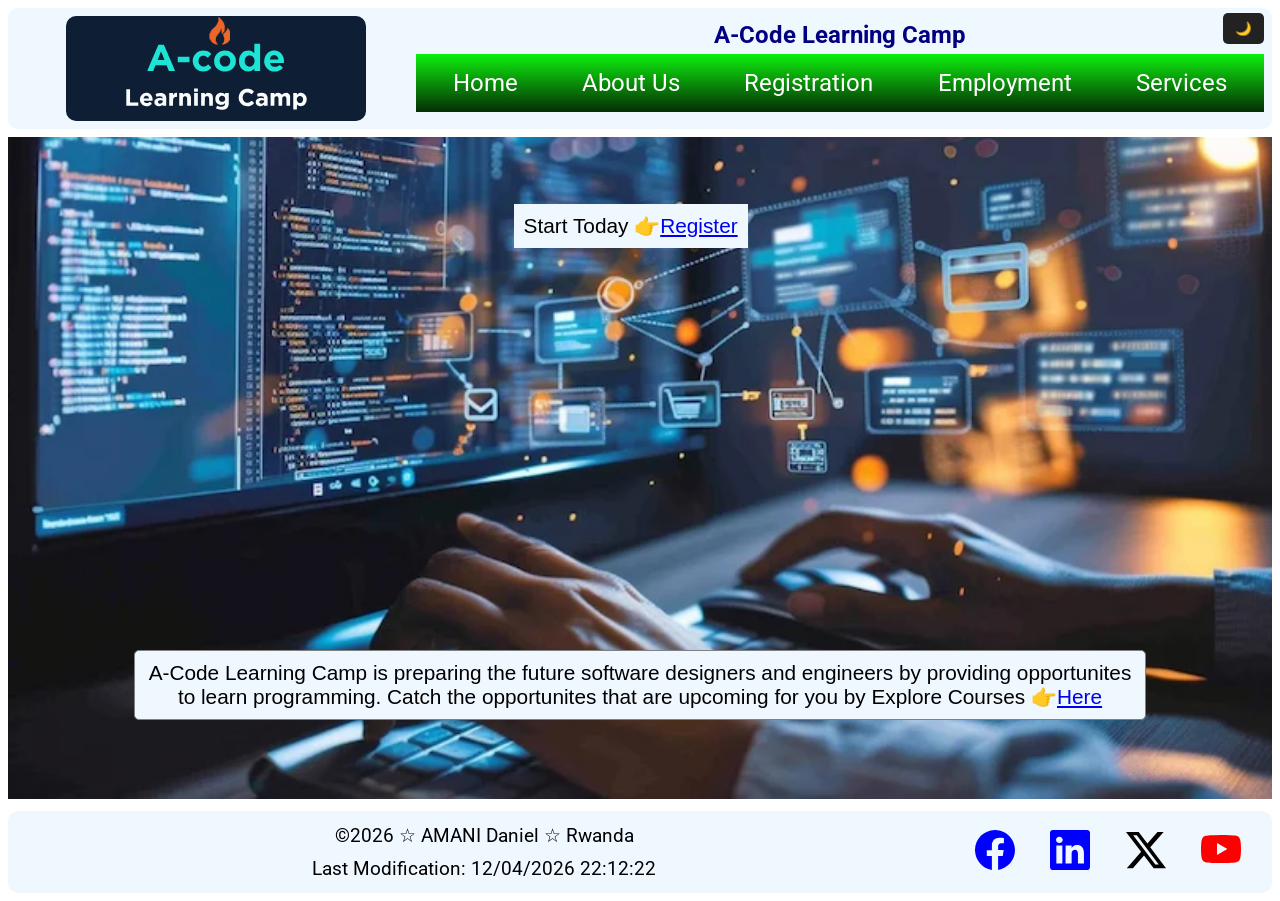
<file: project/index.html>
<!DOCTYPE html>
<html lang="en">

<head>
    <meta charset="UTF-8">
    <meta name="viewport" content="width=device-width, initial-scale=1.0">
    <title>A-Code Learning Camp</title>
    <meta name="description"
        content="This is the page is the e-Learning platform which is responive on both devices mobile devices and large devices.">
    <meta name="author" content="AMANI Daniel">
    <link rel="stylesheet" href="styles/code.css">
    <link rel="stylesheet" href="styles/code-large.css">
    <script src="scripts/code.js" defer></script>


    <link rel="preconnect" href="https://fonts.googleapis.com">
    <link rel="preconnect" href="https://fonts.gstatic.com" crossorigin>
    <link href="https://fonts.googleapis.com/css2?family=Roboto:ital,wght@0,100..900;1,100..900&display=swap"
        rel="stylesheet">
</head>

<body>
    <header>
        <img src="images/logo.svg" alt="Logo image">
        <div class="top-nav">
            <button id="darkToggle">🌙</button>
            <div class="top-menu">
                <h1>A-Code Learning Camp</h1>
                <a id="menu"></a>
            </div>
            <nav>
                <ul class="navigation">
                    <li><a href="index.html">Home</a></li>
                    <li><a href="about.html">About Us</a></li>
                    <li><a href="registration.html">Registration</a></li>
                    <li><a href="employees.html">Employment</a></li>
                    <li><a href="services.html">Services</a></li>
                </ul>
            </nav>
        </div>

    </header>
    <main>
        <div class="main-content">

            <p class="join">Start Today 👉<a href="registration.html">Register</a></p>
            <picture>
                <source srcset="images/codew.webp" media="(min-width: 640px)">
                <img src="images/coding-small.webp" alt="background image" loading="lazy" width="300" height="150">
            </picture>

            <p class="why">A-Code Learning Camp is preparing the future software designers and engineers by providing
                opportunites to learn programming. Catch the opportunites that are upcoming for you by Explore Courses
                👉<a href="about.html">Here</a></p>
        </div>
    </main>
    <footer>
        <div class="pragra">
            <p>&copy;<span id="currentyear"></span> &star; AMANI Daniel &star; Rwanda</p>
            <p>Last Modification: <span id="lastmodified"></span></p>
        </div>
        <div class="imag">
            <a href="https://www.facebook.com/"><img src="images/facebook.svg" alt="the facebook icon"></a>
            <a href="https://www.linkedin.com/"><img src="images/linkedin.svg" alt="the linkedin"></a>
            <a href="https://x.com/"><img src="images/twitter-x.svg" alt="the X icon"></a>
            <a href="https://www.youtube.com/watch?v=ktYYgfcy3-I"><img src="images/youtube.svg"
                    alt="the youtube icon"></a>

        </div>
    </footer>
</body>

</html>
</file>
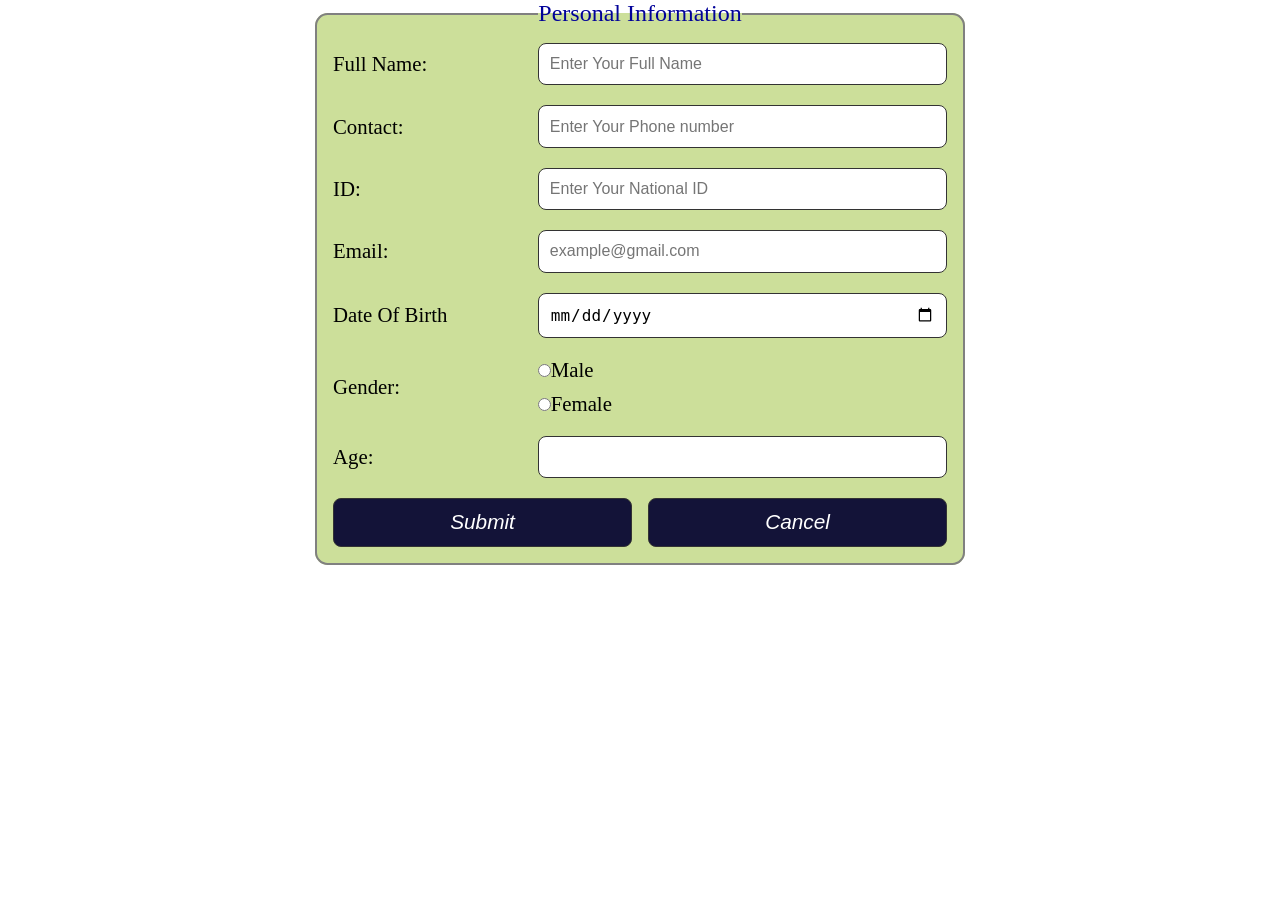
<file: WORK/index.html>
<!DOCTYPE html>
<html lang="en">
<head>
    <meta charset="UTF-8">
    <meta name="viewport" content="width=device-width, initial-scale=1.0">
    <title>Form</title>
    <meta name="description" conten="This is the form that  use javascript">
    <meta name="author" content="AMANI Daniel">
    <link rel="stylesheet" href="styles/form.css">
</head>
<body>
    <header></header>
    <main>
        <form>
    
        <fieldset>
            <legend>Personal Information </legend>
            <div class="form-item">
                <label for="name">Full Name:</label>
                <input type="text" name="name" id="name" placeholder="Enter Your Full Name" required>
            </div>
    
            <div class="form-item">
                <label for="phone">Contact:</label>
                <input type="tel" name="phone" id="phone" maxlength="10" inputmode="numeric" pattern="[0-9]{10}"
                    placeholder="Enter Your Phone number" required>
            </div>
    
            <div class="form-item">
                <label for="id">ID:</label>
                <input type="text" name="id" id="id" pattern="\d{16}" inputmode="numeric" maxlength="16" required placeholder="Enter Your National ID">
            </div>
    
            <div class="form-item">
                <label for="email">Email:</label>
                <input type="email" name="email" id="email" pattern="[a-z0-9._%+-]+@[a-z0-9.-]+\.[a-z]{2,}$" placeholder="example@gmail.com" required>
            </div>
    
            <div class="form-item">
                <label for="date">Date Of Birth</label>
                <input type="date" name="date" id="date">
            </div>
    
            <div class="form-item">
                <label for="gender">Gender:</label>
                <div class="choise">
                    <label for="male"><input type="radio" name="male" id="male">Male</label>
                    <label for="female"><input type="radio" name="male" id="female">Female</label>
                </div>
            </div>
    
            <div class="form-item">
                <label for="age">Age:</label>
                <input type="number" name="age" id="age">
            </div>
    
           <div class="submit">
                <button type="submit">Submit</button>
                <button type="submit">Cancel</button>
           </div>
        </fieldset>
    
        </form>
    </main>
    <footer></footer>
</body>
</html>
</file>
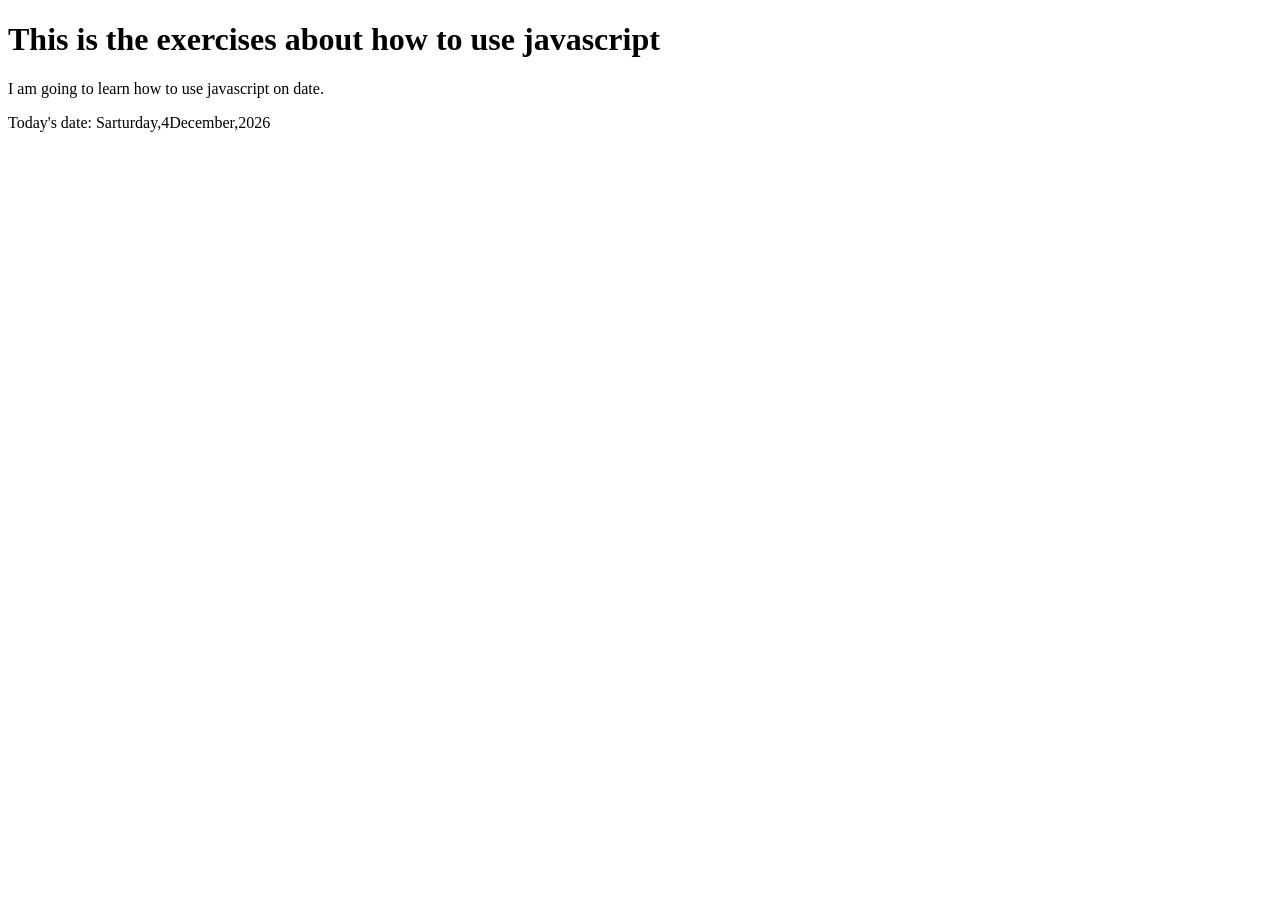
<file: EXERICISES/validate.html>
<!DOCTYPE html>
<html lang="en">
<head>
    <meta charset="UTF-8">
    <meta name="viewport" content="width=device-width, initial-scale=1.0">
    <title>exercises</title>
</head>
<body>
    <header>
        <h1>This is the exercises about how to use javascript</h1>
    </header>
    <main>
        <p>I am going to learn how to use javascript on date.</p>
    </main>
    <footer>
        <p>Today's date: <span id="currentdate"></span></p>
    </footer>
    <script src="js/currentdate.js"></script>
</body>
</html>
</file>
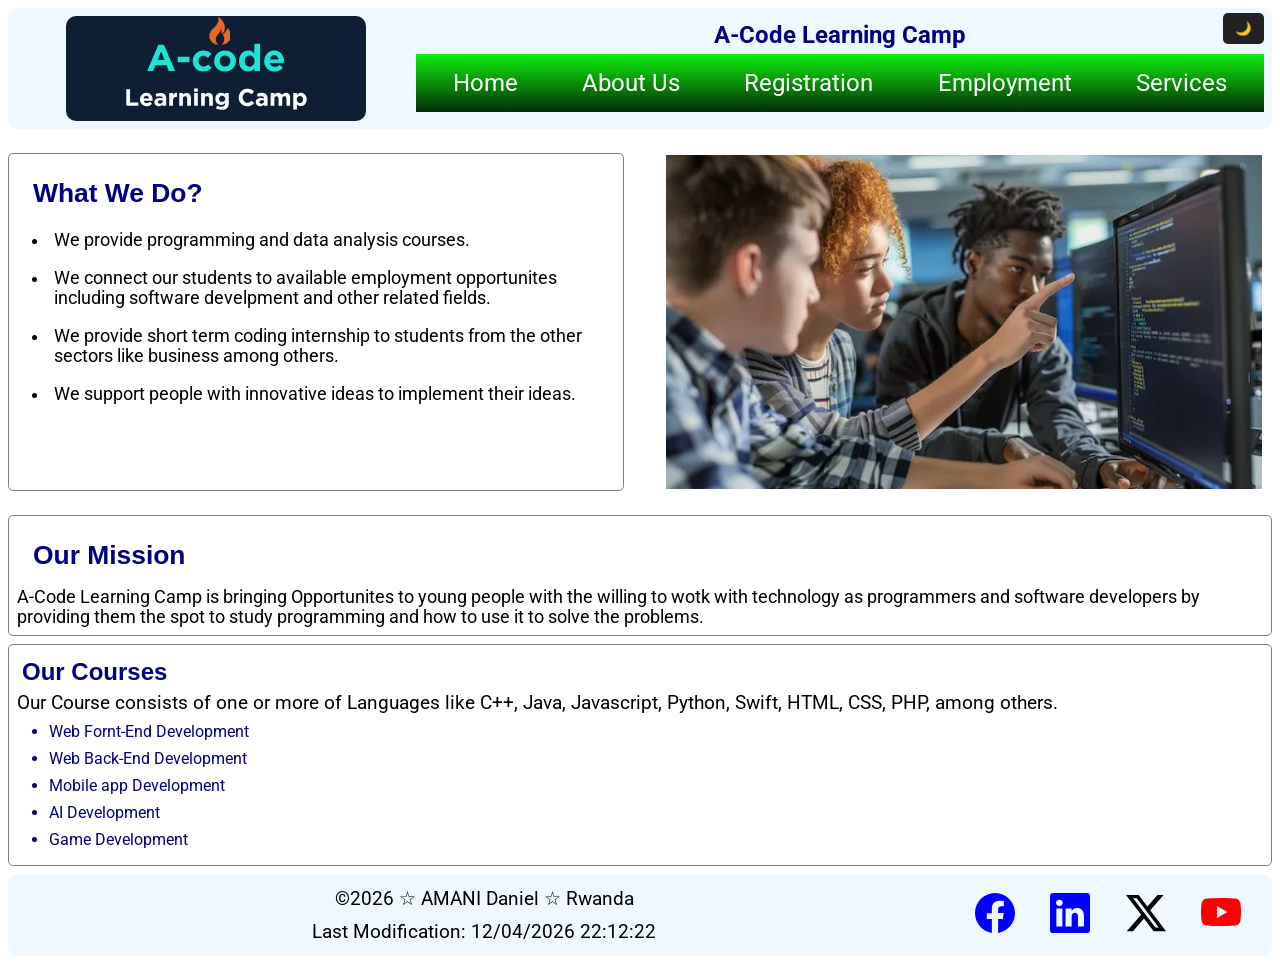
<file: project/about.html>
<!DOCTYPE html>
<html lang="en">

<head>
    <meta charset="UTF-8">
    <meta name="viewport" content="width=device-width, initial-scale=1.0">
    <title>A-Code Learning Camp</title>
   
    
    <link rel="stylesheet" href="styles/code.css">
    <link rel="stylesheet" href="styles/code-large.css">
    <script src="scripts/code.js" defer></script>


    <link rel="preconnect" href="https://fonts.googleapis.com">
    <link rel="preconnect" href="https://fonts.gstatic.com" crossorigin>
    <link href="https://fonts.googleapis.com/css2?family=Roboto:ital,wght@0,100..900;1,100..900&display=swap"
        rel="stylesheet">
</head>

<body>
    <header>
        <img src="images/logo.svg" alt="Logo image">
        <div class="top-nav">
            <button id="darkToggle">🌙</button>
            <div class="top-menu">
                <h1>A-Code Learning Camp</h1>
                <a id="menu"></a>
            </div>
            <nav>
                <ul class="navigation">
                    <li><a href="index.html">Home</a></li>
                
                    <li><a href="about.html">About Us</a></li>
                    <li><a href="registration.html">Registration</a></li>
                    <li><a href="employees.html">Employment</a></li>
                    <li><a href="services.html">Services</a></li>
                </ul>
            </nav>
        </div>

    </header>
    <main>
        
        <section class="mission-content">
           
            <div class="mission">
                <h2>What We Do?</h2>
                <ul>
                    <li>We provide programming and data analysis courses.</li>
                    <li>We connect our students to available employment opportunites including software develpment and other related
                        fields.</li>
                    <li>We provide short term coding internship to students from the other sectors like business among others.</li>
                    <li>We support people with innovative ideas to implement their ideas.</li>
                </ul>
            </div>
            <img src="images/about.webp" alt="background image" loading="lazy">
        </section>
        <section>
            <div class="mission">
                <h2>Our Mission</h2>
                <p>A-Code Learning Camp is bringing Opportunites to young people with the willing to wotk with technology as
                    programmers
                    and software developers by providing them the spot to study programming and how to use it to solve the problems.
                </p>
            </div>
            <div class="cour">
                <div>
                    <h2>Our Courses</h2>
                    <p>Our Course consists of one or more of Languages like C++, Java, Javascript, Python, Swift, HTML, CSS, PHP, among
                        others.</p>
                </div>
                <ul>
                    <li>Web Fornt-End Development</li>
                    <li>Web Back-End Development</li>
                    <li>Mobile app Development</li>
                    <li>AI Development</li>
                    <li>Game Development</li>
                </ul>
            </div>
        </section>
    </main>
    <footer>
        <div class="pragra">
            <p>&copy;<span id="currentyear"></span> &star; AMANI Daniel &star; Rwanda</p>
            <p>Last Modification: <span id="lastmodified"></span></p>
        </div>
        <div class="imag">
            <a href="https://www.facebook.com/"><img src="images/facebook.svg" alt="the facebook icon"></a>
            <a href="https://www.linkedin.com/"><img src="images/linkedin.svg" alt="the linkedin"></a>
            <a href="https://x.com/"><img src="images/twitter-x.svg" alt="the X icon"></a>
            <a href="https://www.youtube.com/watch?v=ktYYgfcy3-I"><img src="images/youtube.svg"
                    alt="the youtube icon"></a>

        </div>
    </footer>
</body>

</html>
</file>
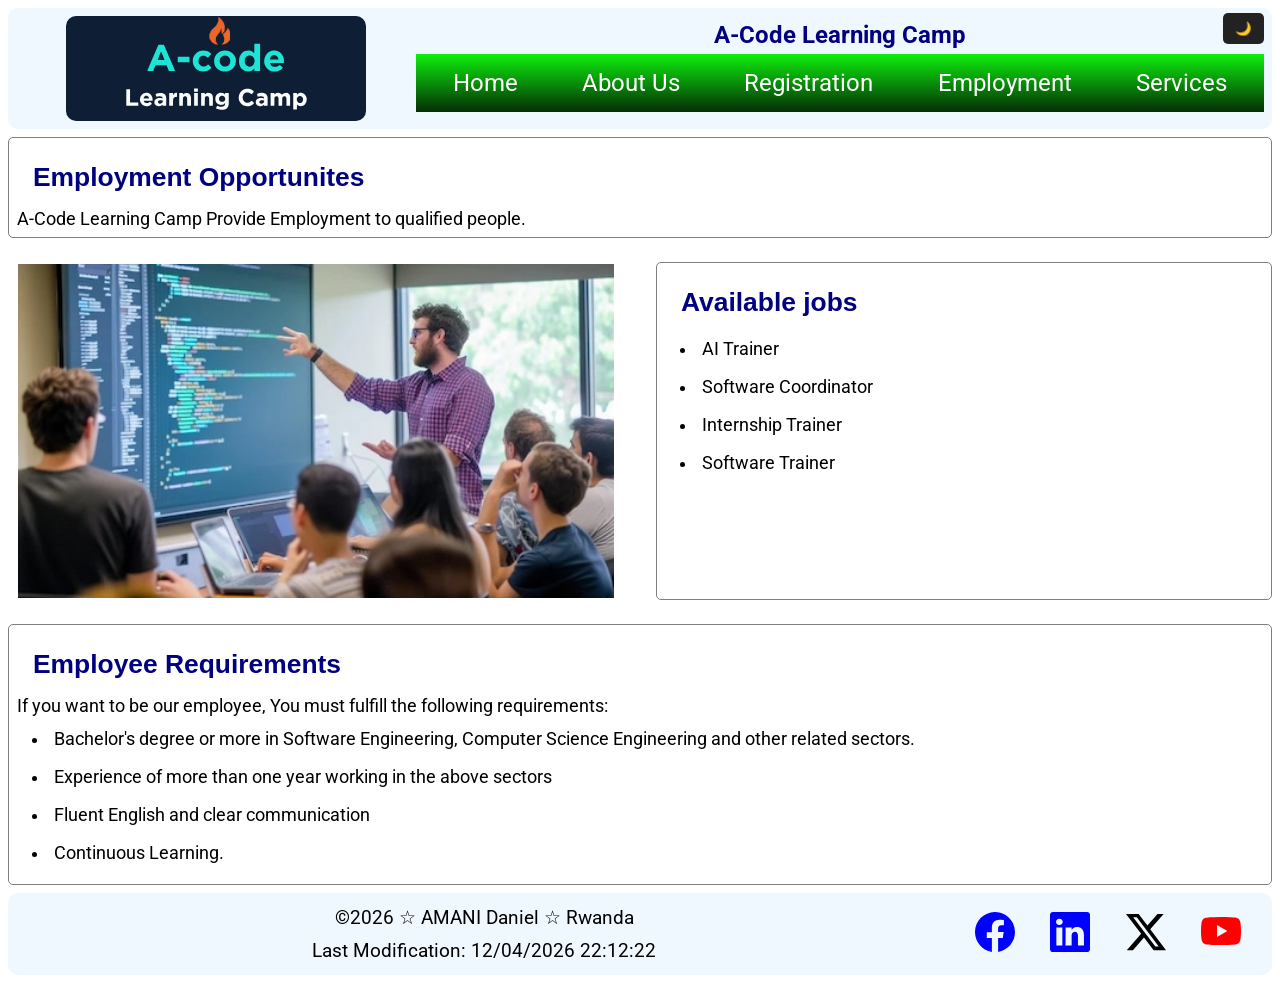
<file: project/employees.html>
<!DOCTYPE html>
<html lang="en">

<head>
    <meta charset="UTF-8">
    <meta name="viewport" content="width=device-width, initial-scale=1.0">
    <title>A-Code Learning Camp</title>
    <meta name="description"
        content="This is the page is the e-Learning platform which is responive on both devices mobile devices and large devices.">
    <meta name="author" content="AMANI Daniel">
    <link rel="stylesheet" href="styles/code.css">
    <link rel="stylesheet" href="styles/code-large.css">
    <script src="scripts/code.js" defer></script>


    <link rel="preconnect" href="https://fonts.googleapis.com">
    <link rel="preconnect" href="https://fonts.gstatic.com" crossorigin>
    <link href="https://fonts.googleapis.com/css2?family=Roboto:ital,wght@0,100..900;1,100..900&display=swap"
        rel="stylesheet">
</head>

<body>
    <header>
        <img src="images/logo.svg" alt="Logo image">
        <div class="top-nav">
            <button id="darkToggle">🌙</button>
            <div class="top-menu">
                <h1>A-Code Learning Camp</h1>
                <a id="menu"></a>
            </div>
            <nav>
                <ul class="navigation">
                    <li><a href="index.html">Home</a></li>
                    <li><a href="about.html">About Us</a></li>
                    <li><a href="registration.html">Registration</a></li>
                    <li><a href="employees.html">Employment</a></li>
                    <li><a href="services.html">Services</a></li>
                </ul>
            </nav>
        </div>

    </header>
    <main>
        <div class="mission">
            <h2>Employment Opportunites</h2>
            <p>A-Code Learning Camp Provide Employment to qualified people.</p>
        </div>
        <section class="mission-content">
            <img src="images/employee-small.webp" alt="background image" loading="lazy" width="500" height="250">
            <div class="mission">
                <h2>Available jobs</h2>
                <ul class="jobs">
                    <li>AI Trainer</li>
                    <li>Software Coordinator</li>
                    <li>Internship Trainer</li>
                    <li>Software Trainer</li>
                </ul>
            </div>

        </section>
        <section class="require">
            <div class="mission">
                <h2>Employee Requirements</h2>
                <p>If you want to be our employee, You must fulfill the following requirements:</p>

                <ul>
                    <li>Bachelor's degree or more in Software Engineering, Computer Science Engineering and other
                        related sectors.</li>
                    <li>Experience of more than one year working in the above sectors</li>
                    <li>Fluent English and clear communication</li>
                    <li>Continuous Learning.</li>
                </ul>
            </div>

        </section>
    </main>
    <footer>
        <div class="pragra">
            <p>&copy;<span id="currentyear"></span> &star; AMANI Daniel &star; Rwanda</p>
            <p>Last Modification: <span id="lastmodified"></span></p>
        </div>
        <div class="imag">
            <a href="https://www.facebook.com/"><img src="images/facebook.svg" alt="the facebook icon"></a>
            <a href="https://www.linkedin.com/"><img src="images/linkedin.svg" alt="the linkedin"></a>
            <a href="https://x.com/"><img src="images/twitter-x.svg" alt="the X icon"></a>
            <a href="https://www.youtube.com/watch?v=ktYYgfcy3-I"><img src="images/youtube.svg"
                    alt="the youtube icon"></a>

        </div>
    </footer>
</body>

</html>
</file>
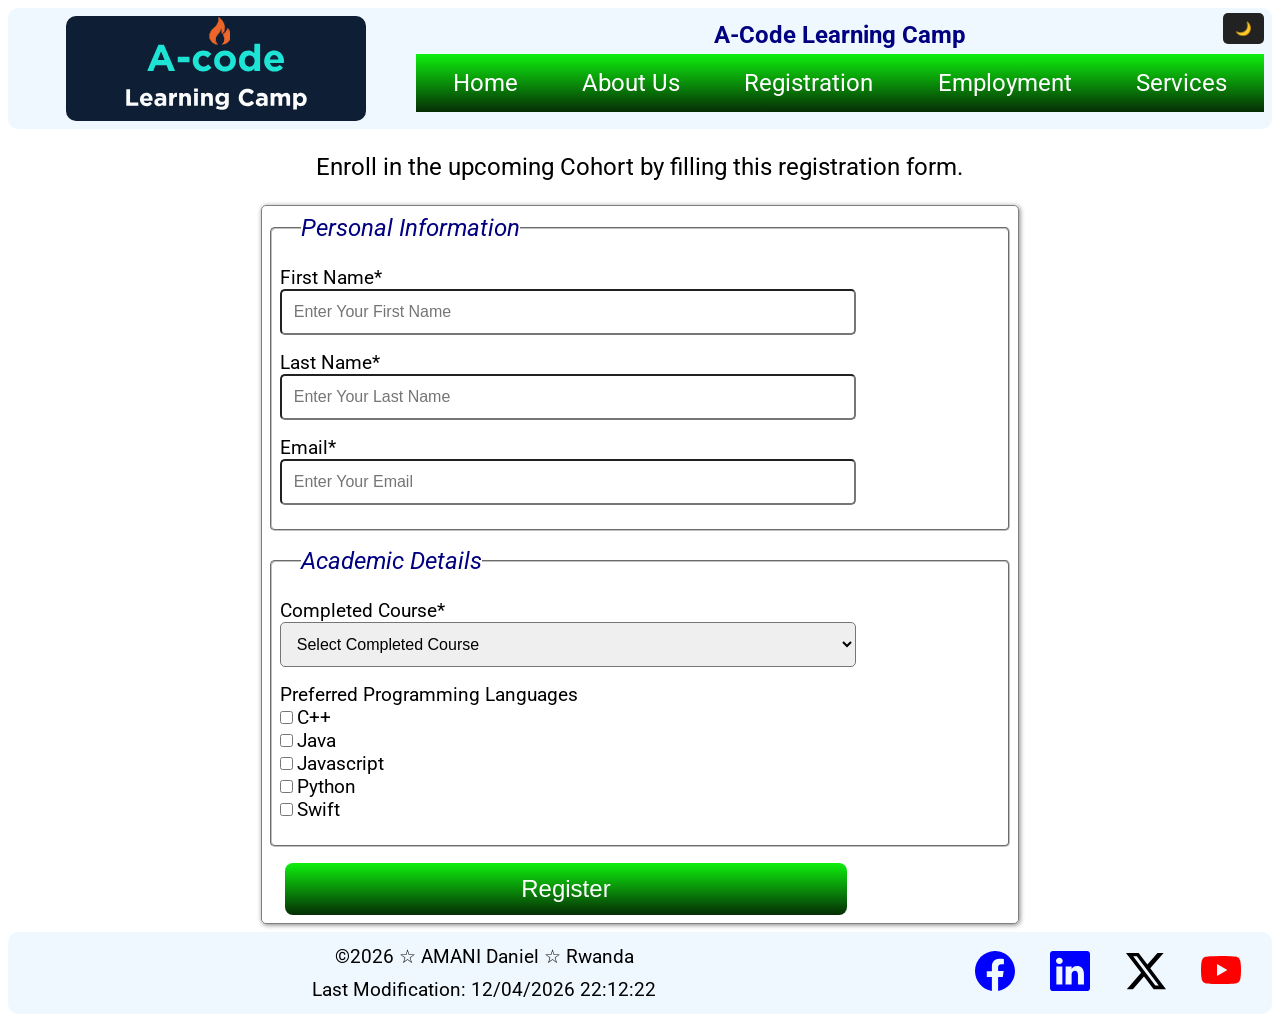
<file: project/registration.html>
<!DOCTYPE html>
<html lang="en">

<head>
    <meta charset="UTF-8">
    <meta name="viewport" content="width=device-width, initial-scale=1.0">
    <title>A-Code Learning Camp</title>

    <link rel="stylesheet" href="styles/code.css">
    <link rel="stylesheet" href="styles/code-large.css">
    <script src="scripts/code.js" defer></script>


    <link rel="preconnect" href="https://fonts.googleapis.com">
    <link rel="preconnect" href="https://fonts.gstatic.com" crossorigin>
    <link href="https://fonts.googleapis.com/css2?family=Roboto:ital,wght@0,100..900;1,100..900&display=swap"
        rel="stylesheet">
</head>

<body>
    <header>
        <img src="images/logo.svg" alt="Logo image">

        <div class="top-nav">
            <button id="darkToggle">🌙</button>
            <div class="top-menu">
                <h1>A-Code Learning Camp</h1>
                <a id="menu"></a>
            </div>
            <nav>
                <ul class="navigation">
                    <li><a href="index.html">Home</a></li>

                    <li><a href="about.html">About Us</a></li>
                    <li><a href="registration.html">Registration</a></li>
                    <li><a href="employees.html">Employment</a></li>
                    <li><a href="services.html">Services</a></li>
                </ul>
            </nav>
        </div>

    </header>
    <main>
        <p class="regis">Enroll in the upcoming Cohort by filling this registration form.</p>
        <form method="get" action="thanks.html">
            <fieldset>
                <legend>Personal Information</legend>
                <div class="part">
                    <label for="fname">First Name*</label>
                    <input type="text" name="fname" id="fname" placeholder="Enter Your First Name" required>
                </div>

                <div class="part">
                    <label for="lname">Last Name*</label>
                    <input type="text" name="lname" id="lname" placeholder="Enter Your Last Name" required>
                </div>

                <div class="part">
                    <label for="email">Email*</label>
                    <input type="email" id="email" name="email" placeholder="Enter Your Email" required>
                </div>
            </fieldset>

            <fieldset>
                <legend>Academic Details</legend>
                <div class="part">
                    <label for="course">Completed Course*</label>
                    <select name="courses" id="course" required>
                        <option value="" selected disabled>Select Completed Course</option>
                    </select>
                </div>

                <div class="part">
                    <label for="language">Preferred Programming Languages</label>

                    <div>
                        <input type="checkbox" name="c++" id="c++" value="yes">
                        <label for="c++">C++</label>
                    </div>
                    <div>
                        <input type="checkbox" name="java" id="java" value="yes">
                        <label for="java">Java</label>
                    </div>

                    <div>
                        <input type="checkbox" name="javascript" id="javascript" value="yes">
                        <label for="javascript">Javascript</label>
                    </div>

                    <div>
                        <input type="checkbox" name="python" id="python" value="yes">
                        <label for="python">Python</label>
                    </div>

                    <div>
                        <input type="checkbox" name="swift" id="swift" value="swift">
                        <label for="swift">Swift</label>
                    </div>
                </div>

            </fieldset>
            <input type="submit" value="Register" id="btn">
        </form>
    </main>
    <footer>
        <div class="pragra">
            <p>&copy;<span id="currentyear"></span> &star; AMANI Daniel &star; Rwanda</p>
            <p>Last Modification: <span id="lastmodified"></span></p>
        </div>
        <div class="imag">
            <a href="https://www.facebook.com/"><img src="images/facebook.svg" alt="the facebook icon"></a>
            <a href="https://www.linkedin.com/"><img src="images/linkedin.svg" alt="the linkedin"></a>
            <a href="https://x.com/"><img src="images/twitter-x.svg" alt="the X icon"></a>
            <a href="https://www.youtube.com/watch?v=ktYYgfcy3-I"><img src="images/youtube.svg"
                    alt="the youtube icon"></a>

        </div>
    </footer>
</body>

</html>
</file>
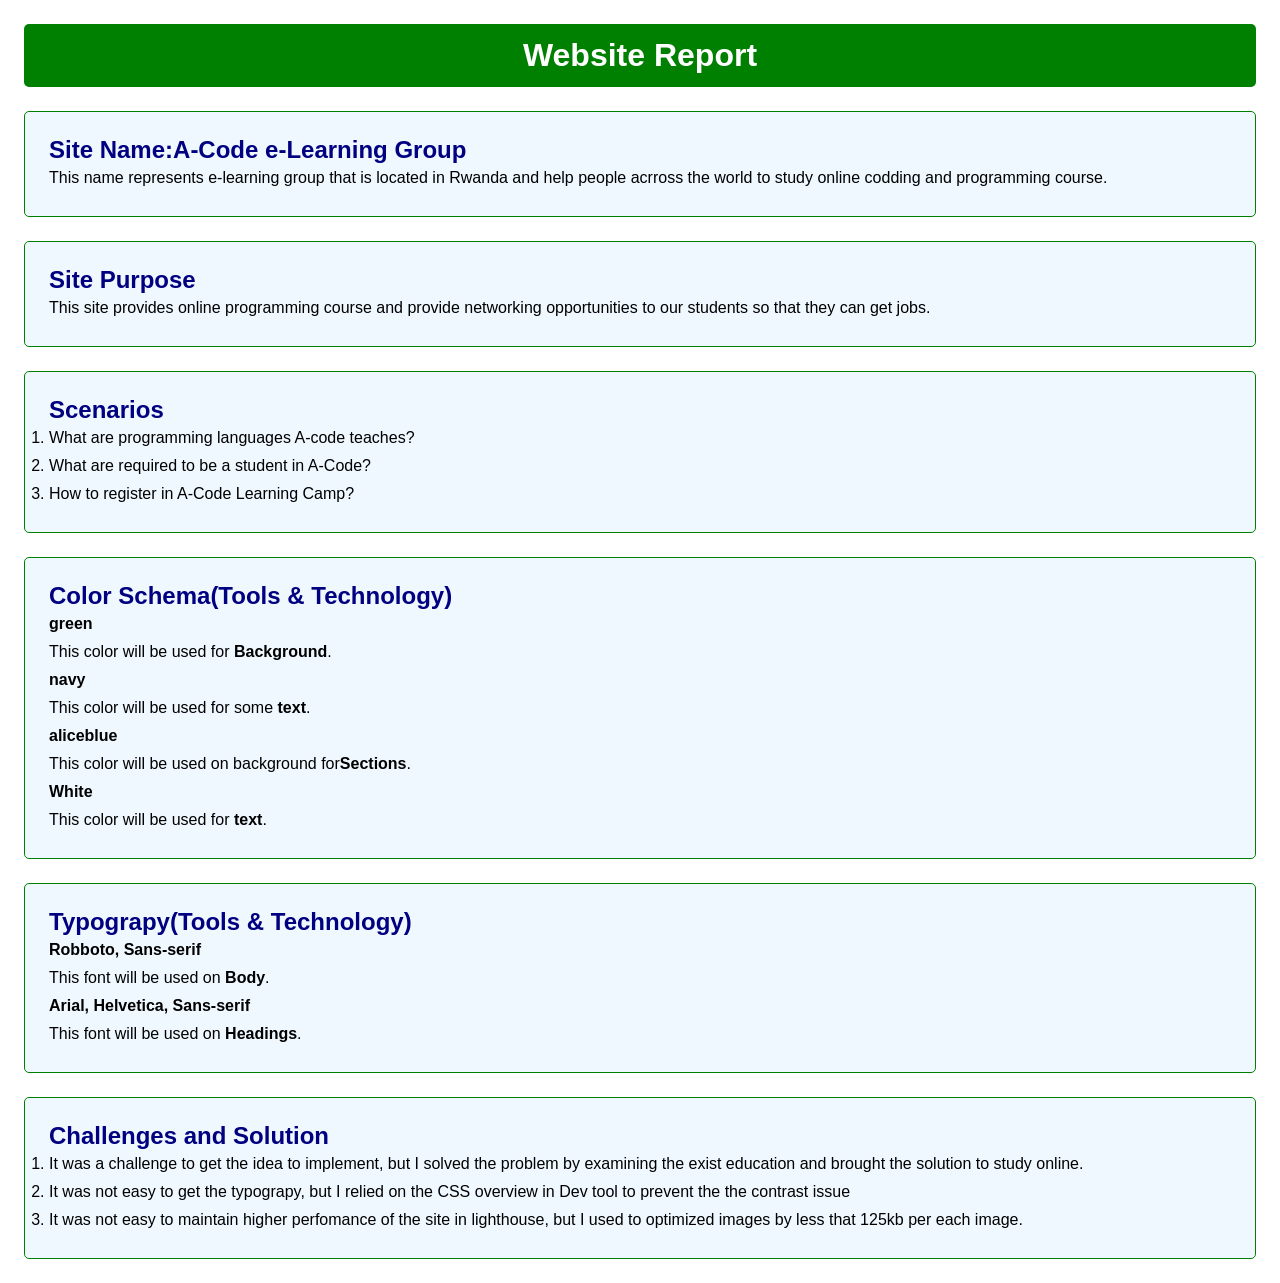
<file: project/report.html>
<!DOCTYPE html>
<html lang="en">

<head>
    <meta charset="UTF-8">
    <meta name="viewport" content="width=device-width, initial-scale=1.0">
    <title>Website Report</title>
    <meta name="description"
        content="The document is used for the purpose of the planned project and provide the blueprint of how it will be designed.">
    <meta name="author" content="AMANI Daniel">
    <link rel="stylesheet" href="styles/report.css">
</head>

<body>
    <h1>Website Report</h1>
    <section>
        <h2><span>Site Name:</span>A-Code e-Learning Group</h2>
        <p>This name represents e-learning group that is located in Rwanda and help people acrross the world to study
            online codding and programming course.</p>
    </section>
    <section>
        <h2>Site Purpose</h2>
        <p>This site provides online programming course and provide networking opportunities to our students so that
            they can get jobs.</p>
    </section>
    <section>
        <h2>Scenarios</h2>
        <ol>
            <li>What are programming languages A-code teaches?</li>
            <li>What are required to be a student in A-Code?</li>
            <li>How to register in A-Code Learning Camp?</li>
        </ol>
    </section>
    <section>
        <h2>Color Schema(Tools & Technology)</h2>

        <p class="num">green</p>
        <p>This color will be used for <strong>Background</strong>.</p>
        <p class="num">navy</p>
        <p>This color will be used for some <strong>text</strong>.</p>
        <p class="num">aliceblue</p>
        <p>This color will be used on background for<strong>Sections</strong>.</p>
        <p class="num">White</p>
        <p>This color will be used for <strong>text</strong>.</p>
    </section>
    <section>
        <h2>Typograpy(Tools & Technology)</h2>

        <p class="num">Robboto, Sans-serif</p>
        <p>This font will be used on <strong>Body</strong>.</p>
        <p class="num">Arial, Helvetica, Sans-serif</p>
        <p>This font will be used on <strong>Headings</strong>.</p>

    </section>
    <section>
        <h2>Challenges and Solution</h2>
        <ol>
            <li>It was a challenge to get the idea to implement, but I solved the problem by examining the exist
                education and brought the solution to study online.</li>
            <li>It was not easy to get the typograpy, but I relied on the CSS overview in Dev tool to prevent the the
                contrast issue</li>
            <li>It was not easy to maintain higher perfomance of the site in lighthouse, but I used to optimized images
                by less that 125kb per each image.</li>
        </ol>
    </section>
   
</body>

</html>
</file>
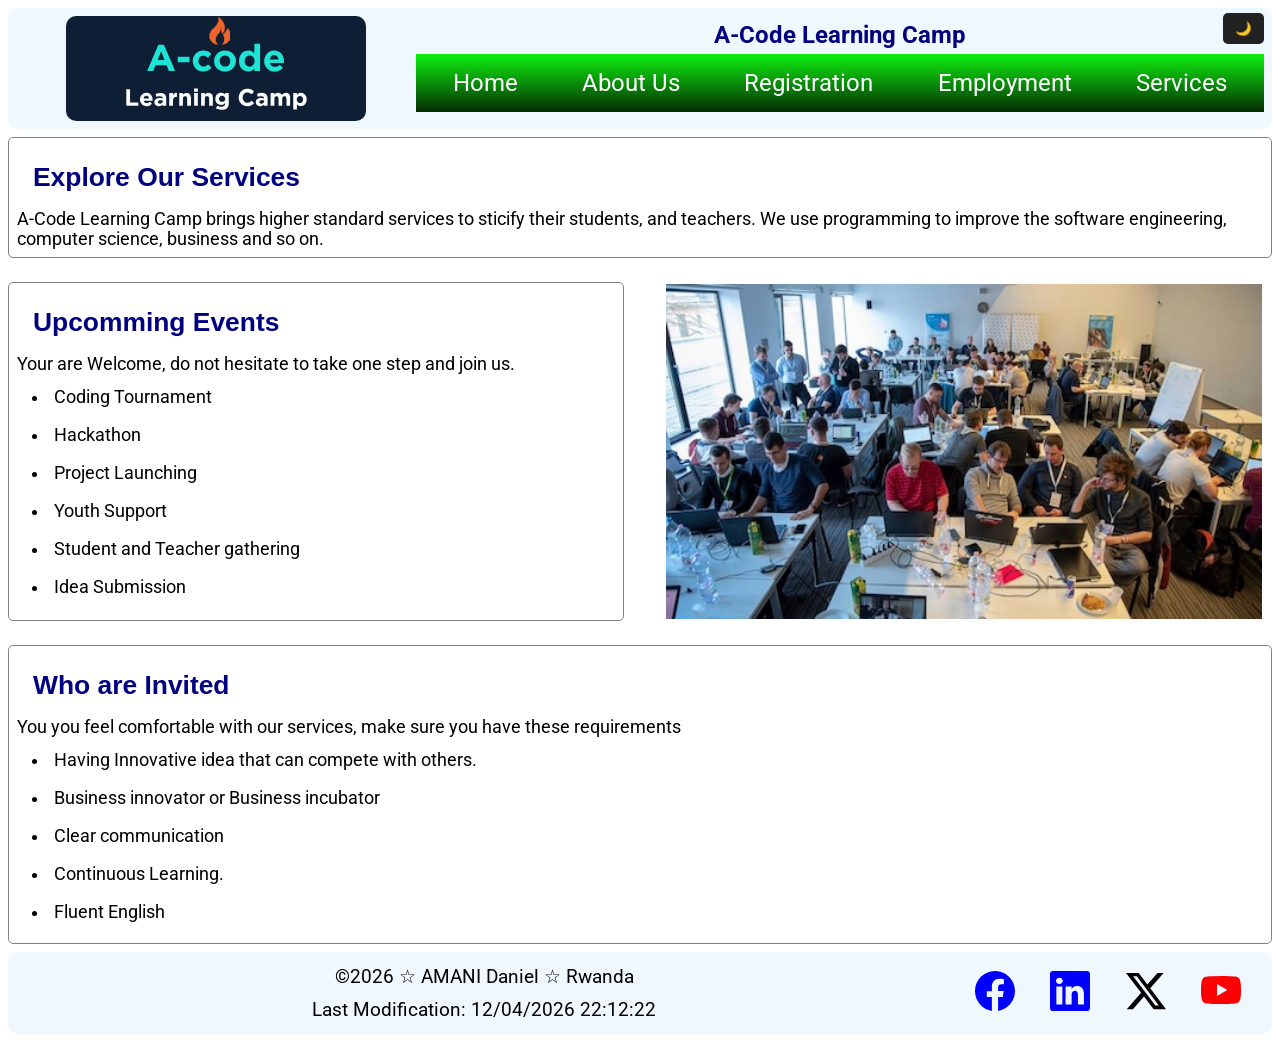
<file: project/services.html>
<!DOCTYPE html>
<html lang="en">

<head>
    <meta charset="UTF-8">
    <meta name="viewport" content="width=device-width, initial-scale=1.0">
    <title>A-Code Learning Camp</title>
    <meta name="description"
        content="This is the page is the e-Learning platform which is responive on both devices mobile devices and large devices.">
    <meta name="author" content="AMANI Daniel">
    <link rel="stylesheet" href="styles/code.css">
    <link rel="stylesheet" href="styles/code-large.css">
    <script src="scripts/code.js" defer></script>


    <link rel="preconnect" href="https://fonts.googleapis.com">
    <link rel="preconnect" href="https://fonts.gstatic.com" crossorigin>
    <link href="https://fonts.googleapis.com/css2?family=Roboto:ital,wght@0,100..900;1,100..900&display=swap"
        rel="stylesheet">
</head>

<body>
    <header>
        <img src="images/logo.svg" alt="Logo image">
        <div class="top-nav">
            <button id="darkToggle">🌙</button>
            <div class="top-menu">
                <h1>A-Code Learning Camp</h1>
                <a id="menu"></a>
            </div>
            <nav>
                <ul class="navigation">
                    <li><a href="index.html">Home</a></li>
                    <li><a href="about.html">About Us</a></li>
                    <li><a href="registration.html">Registration</a></li>
                    <li><a href="employees.html">Employment</a></li>
                    <li><a href="services.html">Services</a></li>
                </ul>
            </nav>
        </div>

    </header>
    <main>
        <div class="mission">
            <h2>Explore Our Services</h2>
            <p>A-Code Learning Camp brings higher standard services to sticify their students, and teachers. We use programming to improve the software engineering, computer science, business and so on.</p>
        </div>
        <section class="mission-content">
            <div class="mission">
                <h2>Upcomming Events</h2>
                <p>Your are Welcome, do not hesitate to take one step and join us.</p>
                <ul>
                    <li>Coding Tournament</li>
                    <li>Hackathon</li>
                    <li>Project Launching</li>
                    <li>Youth Support</li>
                    <li>Student and Teacher gathering</li>
                    <li>Idea Submission</li>
                </ul>
            </div>
            <img src="images/hackathon.webp" alt="background image" loading="lazy" width="500" height="250">
            

        </section>
        <section class="require">
            <div class="mission">
                <h2>Who are Invited</h2>
                <p>You you feel comfortable with our services, make sure you have these requirements</p>

                <ul>
                    <li>Having Innovative idea that can compete with others.</li>
                    <li>Business innovator or Business incubator</li>
                    <li>Clear communication</li>
                    <li>Continuous Learning.</li>
                    <li>Fluent English</li>
                </ul>
            </div>

        </section>
    </main>
    <footer>
        <div class="pragra">
            <p>&copy;<span id="currentyear"></span> &star; AMANI Daniel &star; Rwanda</p>
            <p>Last Modification: <span id="lastmodified"></span></p>
        </div>
        <div class="imag">
            <a href="https://www.facebook.com/"><img src="images/facebook.svg" alt="the facebook icon"></a>
            <a href="https://www.linkedin.com/"><img src="images/linkedin.svg" alt="the linkedin"></a>
            <a href="https://x.com/"><img src="images/twitter-x.svg" alt="the X icon"></a>
            <a href="https://www.youtube.com/watch?v=ktYYgfcy3-I"><img src="images/youtube.svg"
                    alt="the youtube icon"></a>

        </div>
    </footer>
</body>

</html>
</file>
<file: project/styles/code.css>
*{
    margin: 0;
    padding: 0;
    box-sizing: border-box;
}
body{
    width: 100%;
    margin: 0 auto;
    font-family: "Roboto", sans-serif;
}
 header {
    border-radius: 10px;
     display: flex;
     flex-direction: column;
     margin-top: .5rem;
     position: relative;
 }

header img{
    width: 300px;
    height: auto;
    margin: auto;
    border-radius: 10px;

}
/*--------------------style the top-nav class------------------*/
.top-menu{
    display: flex;
}
.top-nav {
    display: block;
}

h1 {
    font-size: 1.5rem;
    margin: auto;
    
}
#menu{
    font-size: 2rem;
    margin: auto;
}

#menu::before{
    content: "≡";
}

/*---------------------style the nav element-------------------*/
nav{
    display: flex;    
}
.navigation{
    background-image: linear-gradient(rgb(14, 239, 14), rgb(5, 45, 5));
    padding: 5px;
    display: flex;
    width: 100%;
    display: none;  
}
.navigation li{
    padding: 5px;
    margin: auto;
    list-style: none;
    
}

.navigation li a{
    color: white;
    font-size: 1.5rem;
    text-decoration: none;
    padding: 5px;
    text-align: center;
    display: block;

}

.navigation a:hover{
    border: 2px solid white;
    border-radius: 5px;

}

.open, .navigation li{
    display: block;
}
#menu.open::before{
    content: "❌";
}


/*------------------styling the FOOTER-----------------------------*/

footer {
    display: block;
    text-align: center;
    background-color: aliceblue;
    padding: 5px;
    border-radius: 10px;
}
.pragra p {
    padding: 3px;
    font-size: 1.2rem;
    text-align: center;
}
 .imag {
     display: flex;
     justify-content: space-evenly;
     align-items: center;
     padding: 5px;
 }


/*--------------Styling the MAIN of the INDEX.HTML-------------------*/

main{
    display: block;
    margin: .5rem;
}
picture img{
    width: 100%;
    height: auto;
}

.main-content p{

    font-family: Arial, Helvetica, sans-serif;
    font-size: 1.3rem;
    text-align: center;
    padding: 5px;
    
}

.why{
    border: 1px solid grey;
    border-radius: 5px;
    background-color: aliceblue;
    margin: 1rem auto;
}


/*--------------Styling the MAIN of  the REGISTRATION.HTML-------------------*/


.regis{
    padding: .5rem;
    text-align: center;
    
    margin: 1rem auto;
    border-radius: 5px;
    font-size: 1.5rem;

}

form{
    border: 1px solid grey;
    border-radius: 5px;
    padding: .5rem;
    box-shadow: 1px 1px 5px grey;

    
}

fieldset{
    padding: .5rem;
    border-radius: 5px;
    margin-bottom: 1rem;
}

input[type="text"],
input[type="email"],
select
{
    display: block;
    width: 100%;
    padding: .75rem;
    border-radius: 5px;
    font-size: 1rem;
}

.part{
    margin: 1rem 0;
}
label{
    font-size: 1.2rem;
}

legend {
    font-size: 1.5rem;
    margin-left: 1.3rem;
    color: navy;
    font-style: italic;
}

input[type="submit"]{
    font-size: 1.5rem;
    padding: .75rem;
    width: 200px;
    background-image: linear-gradient(rgb(14, 239, 14), rgb(5, 45, 5));
    color: white;
    border: none;
    border-radius: .5rem;
    cursor: pointer;
    margin: 0 2%;
}

/*------------STYLE THE MAIN OF ABOUT.HTML-----------*/

 .mission-content img {
     width: 100%;
     height: auto;
 }
.mission-content{
    margin: 1rem 0;
    display: grid;
}

.mission h2{
    font-family: Arial, Helvetica, sans-serif;
    /* text-align: center; */
    padding: .5rem;
    color: navy;
    border-radius: 5px;
    margin: .5rem;
}
.mission{
    border: 1px solid grey;
    padding: .5rem;
    font-size: 1.1rem;
    margin: .5rem 0;
    border-radius: 5px;
}

.mission li{
    margin: .5rem 0 .5rem 2rem;
    padding: 5px;
}

.cour{
    border: 1px solid grey;
    padding: .5rem;
    border-radius: 5px;
}
.cour h2{
    font-family: Arial, Helvetica, sans-serif;
    padding: 5px;
    color: navy;
    font-size: 1.5rem;
}

.cour li{
    color: navy;
    margin: .5rem 0 .5rem 2rem;
}
.cour p{
    font-size: 1.2rem;
}

/*------STYLE THE DARK MODE-------*/
#darkToggle {
    position: absolute;
    top: 5px;
    right: .5rem;
    padding: 8px 12px;
    border: none;
    cursor: pointer;
    background: #222;
    color: #fff;
    border-radius: 5px;
}

body.dark-mode {
    background-color: #121212;
    color: #ffffff;
}

body.dark-mode header {
    background-color: #1e1e1e;
    color: white;
}
body.dark-mode footer {
    color: black;
}
body.dark-mode header h1{
    color: white;
}

body.dark-mode nav a {
    color: #ffffff;
}

body.dark-mode .mission {
    background-color: #1a1a1a;
}
</file>
<file: project/styles/code-large.css>
@media (min-width: 650px) {

header {
        padding: .5rem;
        background-color: aliceblue;
        display: grid;
        grid-template-columns: 400px 1fr;
        margin: .5rem;
    }
header img {
    width: 300px;
    height: auto;
    margin: auto;
    border-radius: 10px;

}
   .top-nav{
    display: block;
   }

   h1 {
       text-align: center;
       padding: 5px;
       color: navy;
   }

   #menu{
    display: none;
   }
   .navigation{
    display: flex;
    flex-wrap: wrap;
   }


   /*-------------------------Styling FOOTER-----------------------*/
   footer {
       background-color: aliceblue;
       display: grid;
       grid-template-columns: 3fr 1fr;
       padding: .5rem;
       margin: .5rem;
   }

   .pragra p {
       padding: 5px;
       font-size: 1.2rem;
       text-align: center;
   }

   .imag {
       display: flex;
       justify-content: space-around;
       align-items: center;
   }


   /*---------------------Styling the MAIN of the INDEX.HTML--------*/


    .main-content{
        position: relative;
    }
   .main-content p{
        position: absolute;
        background-color: aliceblue;
        color: black;
        padding: 10px;
        font-size: 1.3rem;
   } 
   .join{
        top: 10%;
        left: 40%;
   }   
   .why{
        bottom: 10%;
        left: 10%;
        width: 80%;

   }
            
   /*----------Style the MAIN of the REGISTRATION.HTML-----------*/
   .regis{
    width: 60%;
   }
   form{
        width: 60%;
        margin: 0 auto;
   }

   input[type="text"],
   input[type="email"],
   select
   {
    width: 80%;
   }
   
   input[type="submit"]{
        width: 76%;
   }

   /*------------STYLE THE MAIN OF ABOUT.HTML------------*/

  .mission-content{
    grid-template-columns: 1fr 1fr;
    gap: 2rem;
  }
  .mission-content img{
    padding: 10px;
  }

    
}
</file>
<file: WORK/styles/form.css>
*{
    margin: 0;
    padding: 0;
    box-sizing: border-box;
}
body{
    font-family: Merriweather, Georgia, serif;
    font-size: 1.2rem;
}

header, main, footer{
    width: 650px;
    margin: 0 auto;
}

form{}

fieldset{
    border: 2px solid grey;
    border-radius: .8rem;
    padding: 1rem;
    display: grid;
    gap: 20px;
    background-color: rgb(204, 223, 154);
    
}
legend{
    color: rgb(2, 2, 153);
    font-size: 1.5rem;
    text-align: center;
}
.form-item{
    display: grid;
    grid-template-columns: 1fr 2fr;
    align-items: center;
}
label{
    font-size: 1.3rem;
   
}

input, button{
    padding: .7rem;
    border: 1px solid #333;
    border-radius: .5rem;
    font-size: 1rem;
}
.choise{
    display: grid;
    gap: 10px;
}
.submit{
    display: grid;
    grid-template-columns: 1fr 1fr;
    gap: 1rem;
}
button{
    font-size: 1.3rem;
    background-color: rgb(19, 19, 56);
    color: #fff;
    font-style: italic;
    position: relative;
    z-index: 1;
    transition: transform 0.2s ease;
}
button:hover{
    background-color: rgb(37, 66, 37);
    cursor: pointer;
    transform: scale(1.05);
   
}
</file>
<file: project/styles/report.css>
*{
    margin: 0;
    padding: 0;
    box-sizing: border-box;
}
body{
    font-family: Robboto, sans-serif;
    
}
h1{
    background-color: green;
    color: white;
    text-align: center;
    padding: .8rem;
    margin: 1.5rem;
    border-radius: 5px;
}
h1,h2{
    font-family: Arial, Helvetica, sans-serif;    
}
h2{
    color: navy;
}
p, li{
    padding: 5px 0;
    
}
.num{
    font-weight: 700;
}
section{
    background-color: aliceblue;
    margin: 1.5rem;
    padding: 1.5rem;
    border: 1px solid green;
    border-radius: 5px;
}
.image{
    display: grid;
    grid-template-columns: 1fr 2fr;
    text-align: center;
}

.image h1{
    grid-column: 1/3;
}
</file>
